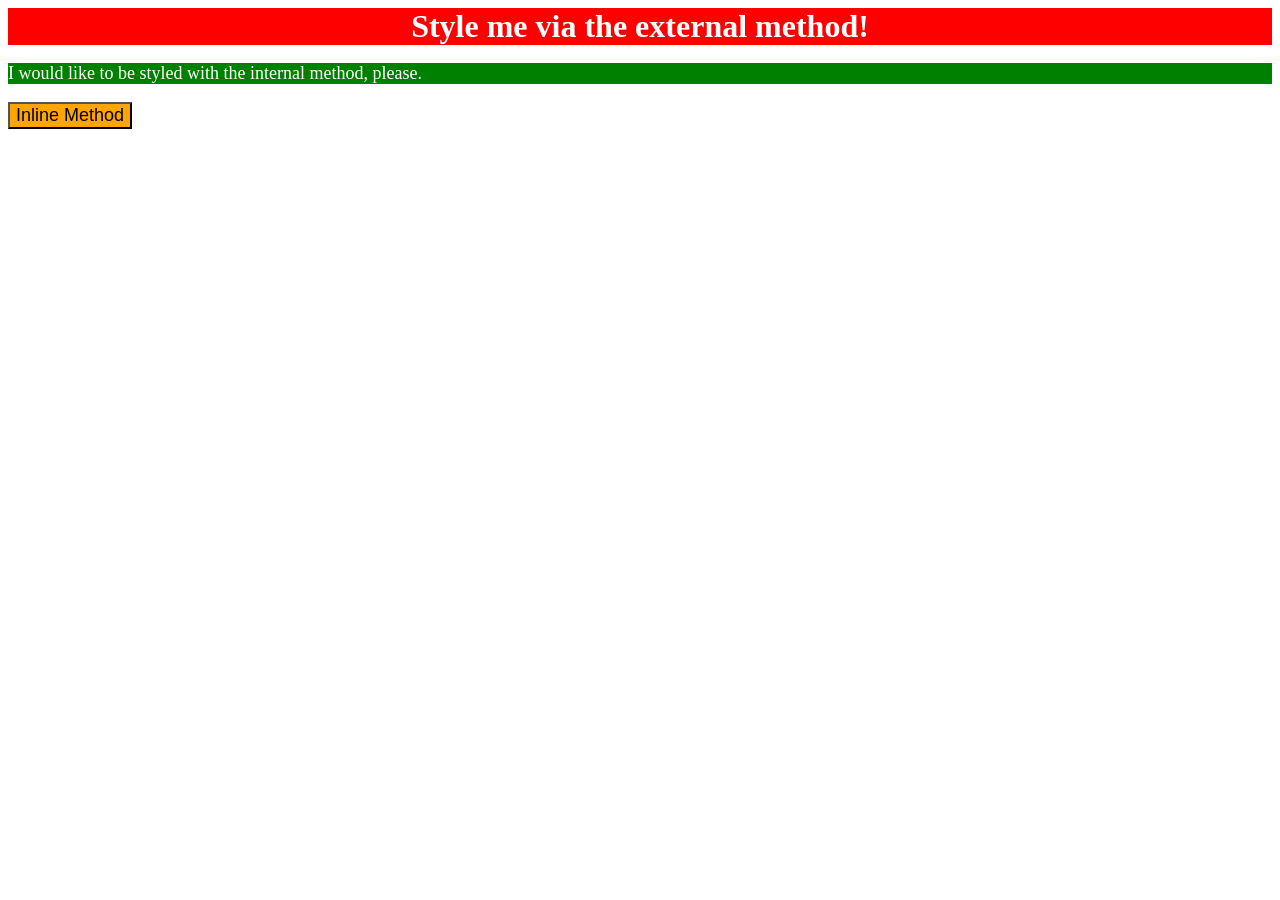
<file: foundations/intro-to-css/01-css-methods/index.html>
<!DOCTYPE html>
<html lang="en">
  <head>
    <meta charset="UTF-8">
    <meta http-equiv="X-UA-Compatible" content="IE=edge">
    <meta name="viewport" content="width=device-width, initial-scale=1.0">
    <title>Methods for Adding CSS</title>
    <link rel="stylesheet" href="external.css">
    <style>p {background-color: green; color: white; font-size: 18px;}</style>
  </head>
  <body>
    <div>Style me via the external method!</div>
    <p>I would like to be styled with the internal method, please.</p>
    <button style="background-color: orange; font-size: 18px;">Inline Method</button>
  </body>
</html>
</file>
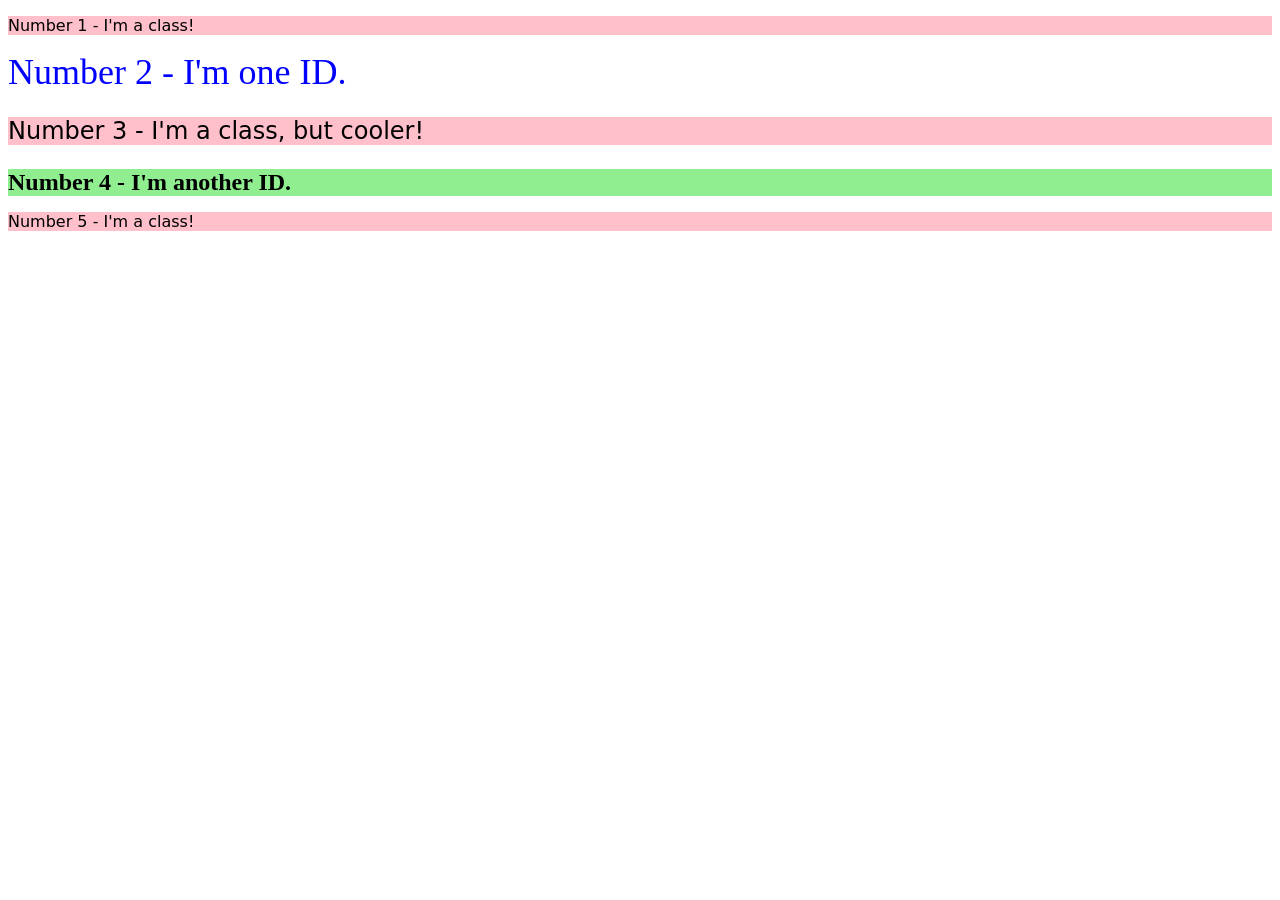
<file: foundations/intro-to-css/02-class-id-selectors/index.html>
<!DOCTYPE html>
<html lang="en">
  <head>
    <meta charset="UTF-8">
    <meta http-equiv="X-UA-Compatible" content="IE=edge">
    <meta name="viewport" content="width=device-width, initial-scale=1.0">
    <title>Class and ID Selectors</title>
    <link rel="stylesheet" href="style.css">
  </head>
  <body>
    <p class="odd">Number 1 - I'm a class!</p>
    <div id="second">Number 2 - I'm one ID.</div>
    <p class="odd" style="font-size: 24px;">Number 3 - I'm a class, but cooler!</p>
    <div id="fourth">Number 4 - I'm another ID.</div>
    <p class="odd">Number 5 - I'm a class!</p>
  </body>
</html>
</file>
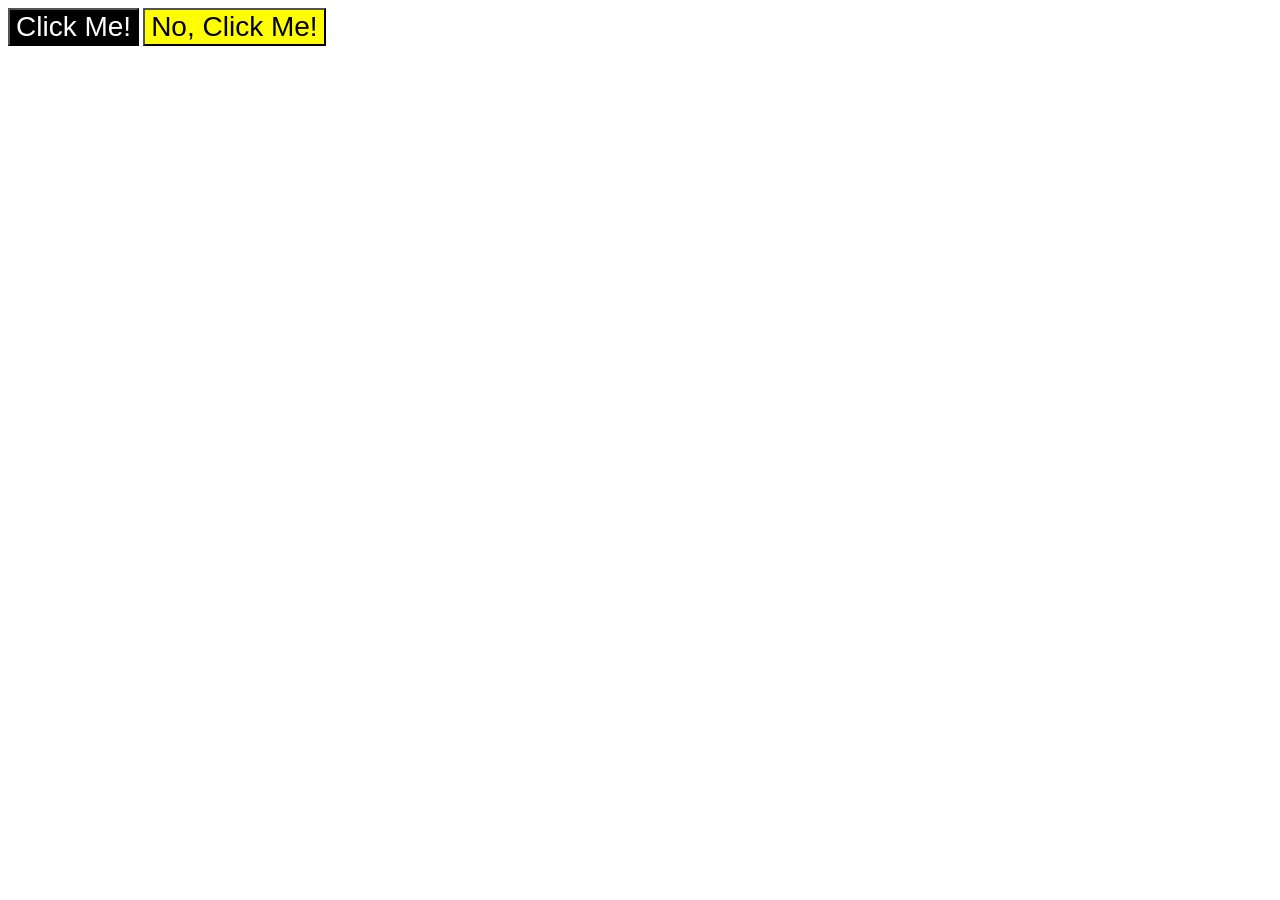
<file: foundations/intro-to-css/03-grouping-selectors/index.html>
<!DOCTYPE html>
<html lang="en">
  <head>
    <meta charset="UTF-8">
    <meta http-equiv="X-UA-Compatible" content="IE=edge">
    <meta name="viewport" content="width=device-width, initial-scale=1.0">
    <title>Grouping Selectors</title>
    <link rel="stylesheet" href="style.css">
  </head>
  <body>
    <button class="one">Click Me!</button>
    <button class="two">No, Click Me!</button>
  </body>
</html>
</file>
<file: foundations/intro-to-css/01-css-methods/external.css>
div {background-color: red; color: white; text-align: center; font-size: 32px ; font-weight: 700;}
</file>
<file: foundations/intro-to-css/02-class-id-selectors/style.css>
/* Add CSS Styling */

.odd {
    background-color: pink;
    font-family: Verdana, DejaVu Sans , sans-serif;
}

#second{
    color: blue;
    font-size: 36px;
}

#fourth{
    background-color: lightgreen;
    font-weight: bold;
    font-size: 24px;
}
</file>
<file: foundations/intro-to-css/03-grouping-selectors/style.css>
/* Add CSS Styling */

.one{
    background-color: black;
    color: white;
}

.two{
    background-color: yellow;
}

.one, .two{
    font-size: 28px; 
    font-family: 'Helvetica', 'Times New Roman', sans-serif;
}
</file>
